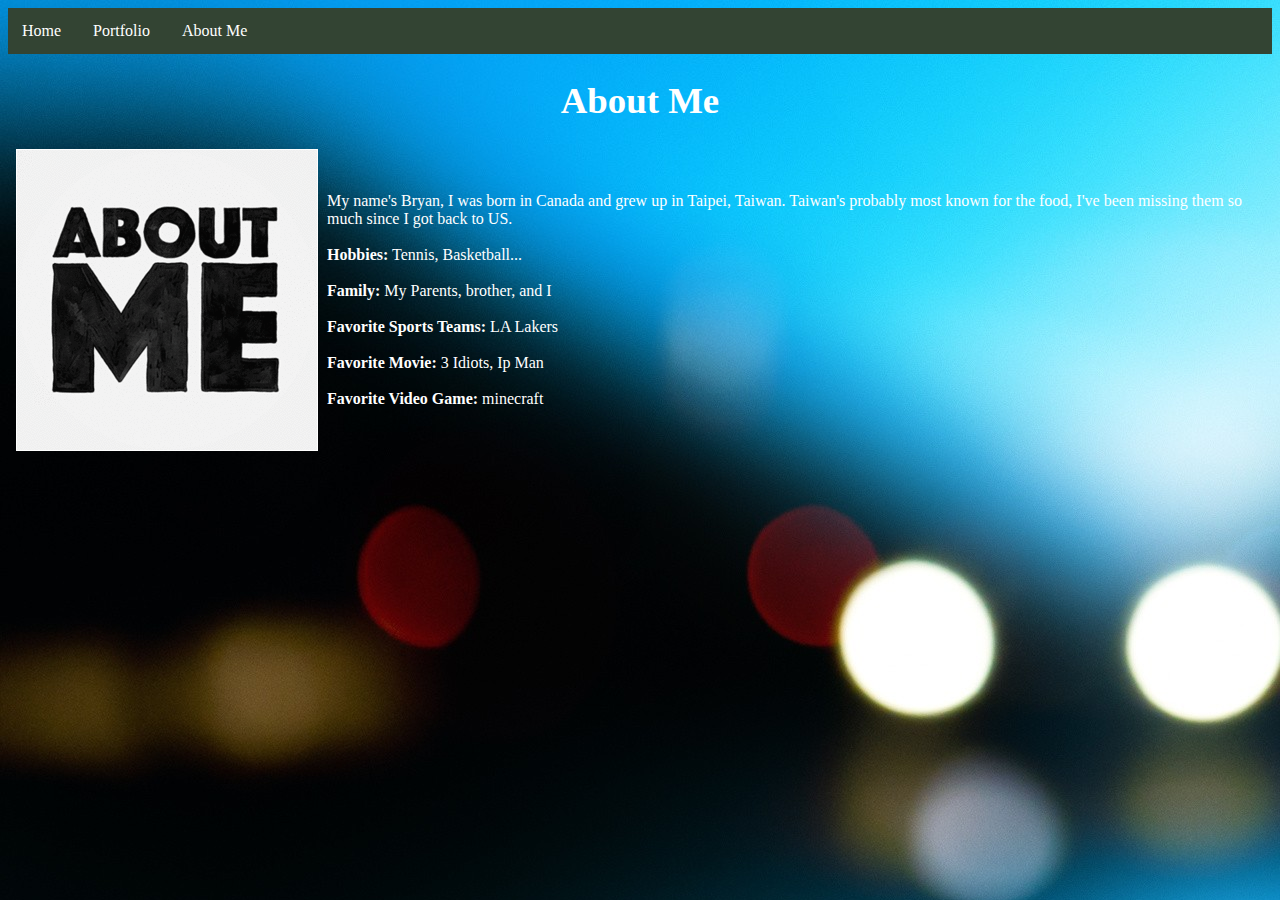
<file: aboutme.html>
<!doctype html>
<html lang="en">
  <head>
    <meta charset="utf-8">
    <title>Home</title>
      <link href="stylesheet.css" rel="stylesheet" type="text/css">
  </head>
<body background="images/Background.jpg">
    <div class="scrollmenu">
        <a href="index.html">Home</a>
        <a href="portfolio.html">Portfolio</a>
        <a href="aboutme.html">About Me</a>
    </div>
    <h1>About Me</h1>
    <table align="left">
      <tr>
        <td align="left">
        <img src="images/aboutme.gif" height="300" align="left" border="1px" hspace="5px">
        </td>
        <td>
        <div class="small">
My name's Bryan, I was born in Canada and grew up in Taipei, Taiwan. Taiwan's probably most known for the food, I've been missing them so much since I got back to US.  
        <br><br>
        <b>Hobbies:</b> Tennis, Basketball...
        <br><br>
        <b>Family:</b> My Parents, brother, and I
        <br><br>
        <b>Favorite Sports Teams:</b> LA Lakers
        <br><br>
        <b>Favorite Movie:</b> 3 Idiots, Ip Man
        <br><br>
        <b>Favorite Video Game:</b> minecraft 
      </tr>
    </table>
  </body>
</html>
</file>
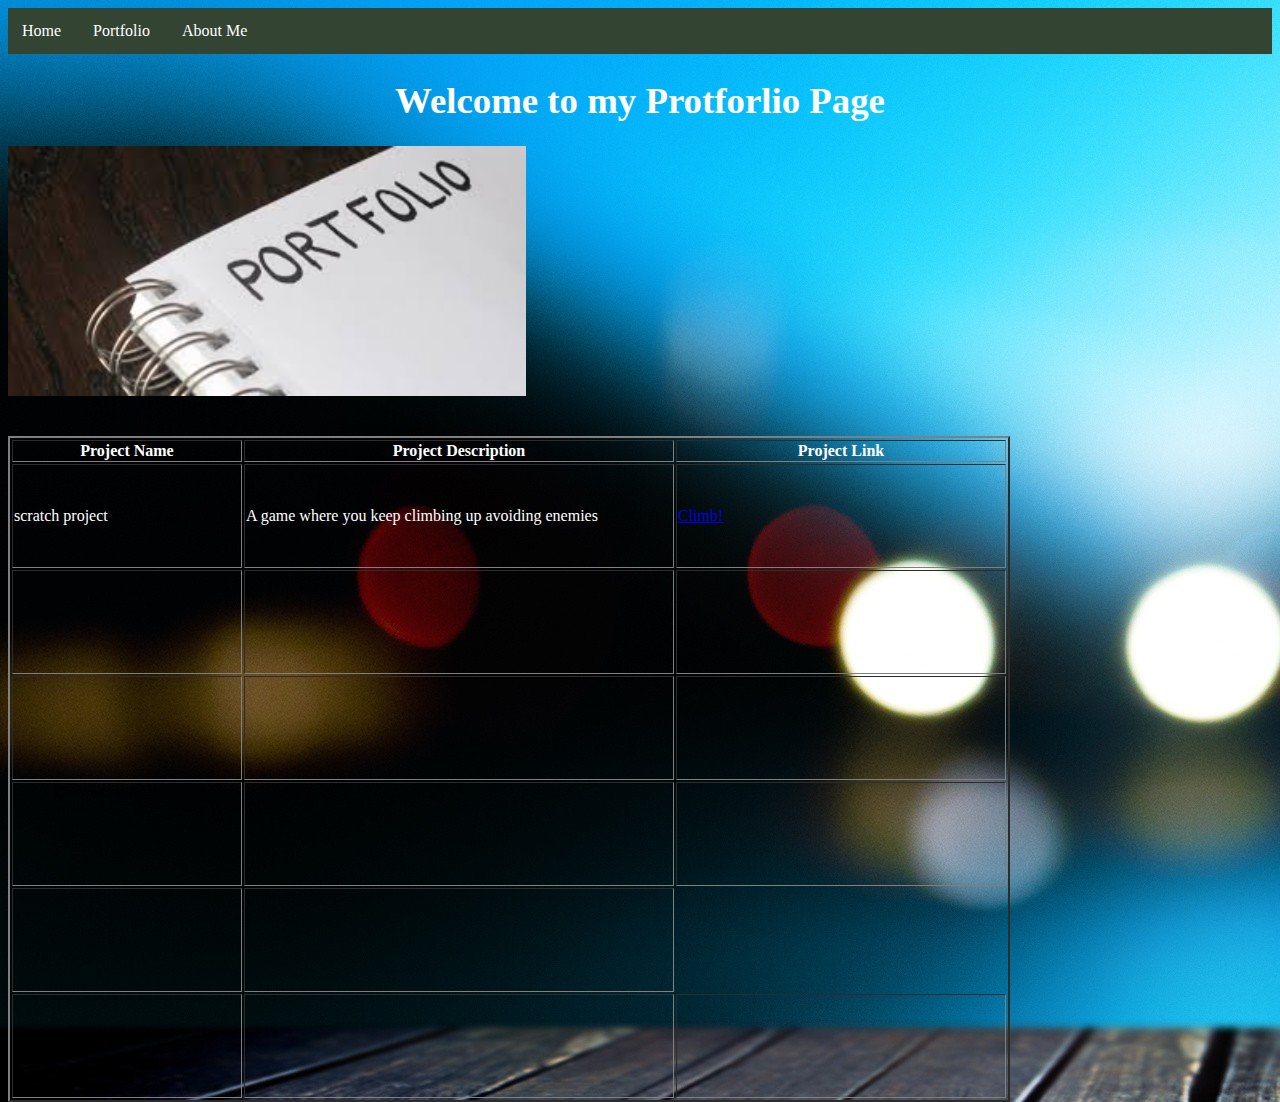
<file: portfolio.html>
<!doctype html>
<html lang="en">
<head>
  <meta charset="utf-8">
  <title>My Web Page</title>
    <link href="stylesheet.css" rel="stylesheet" type="text/css">
</head>
<body background="images/Background.jpg">
<div class="scrollmenu">
  <a href="index.html">Home</a>
  <a href="portfolio.html">Portfolio</a>
  <a href="aboutme.html">About Me</a>
  </div>
  <h1> Welcome to my Protforlio Page </h1>
  <img src="images/portfolio.jpg" height="250">
 <br>
        
        <br>
        <br>
        <table align="left" border="2px">
            <col width="230">
            <col width="430">
            <col width="330">
            <tr>
                <th><b>Project Name</b></th><th><b>Project Description</b></th><th><b>Project Link</b></th>
            </tr>
            <tr>
                <td height="100">scratch project</td>
                <td>A game where you keep climbing up avoiding enemies</td>
                <td><a href="https://scratch.mit.edu/projects/172929429/" target="_blank">Climb!</td>
            </tr>
            <tr>
                <td height="100"></td>
                <td></td>
                <td></td>
            </tr>
            <tr>
                <td height="100"></td>
                <td></td>
                <td></td>
            </tr>
            <tr>
                <td height="100"></td>
                <td></td>
                <td></td>
            </tr>
            <tr>
                <td height="100"></td>
                <td><br></td>
            </tr>
            <tr>
                <td height="100"></td>
                <td></td>
                <td></td>
            </tr>
        </table>
	</body>
</html>
</file>
<file: stylesheet.css>
h1{
	font-size: 2.3em;
	text-align: center;
	color: white;
}
body {
    color: white;
}
div.scrollmenu {
	background-color: #343;
	overflow: auto;
	white-space: nowrap;
}

div.scrollmenu a {
	display: inline-block;
	color: white;
	text-align: center;
	color: white;
	padding: 14px;
	text-decoration: none;
}

div.scrollmenu a:hover {
	background-color: #777;
}
</file>
